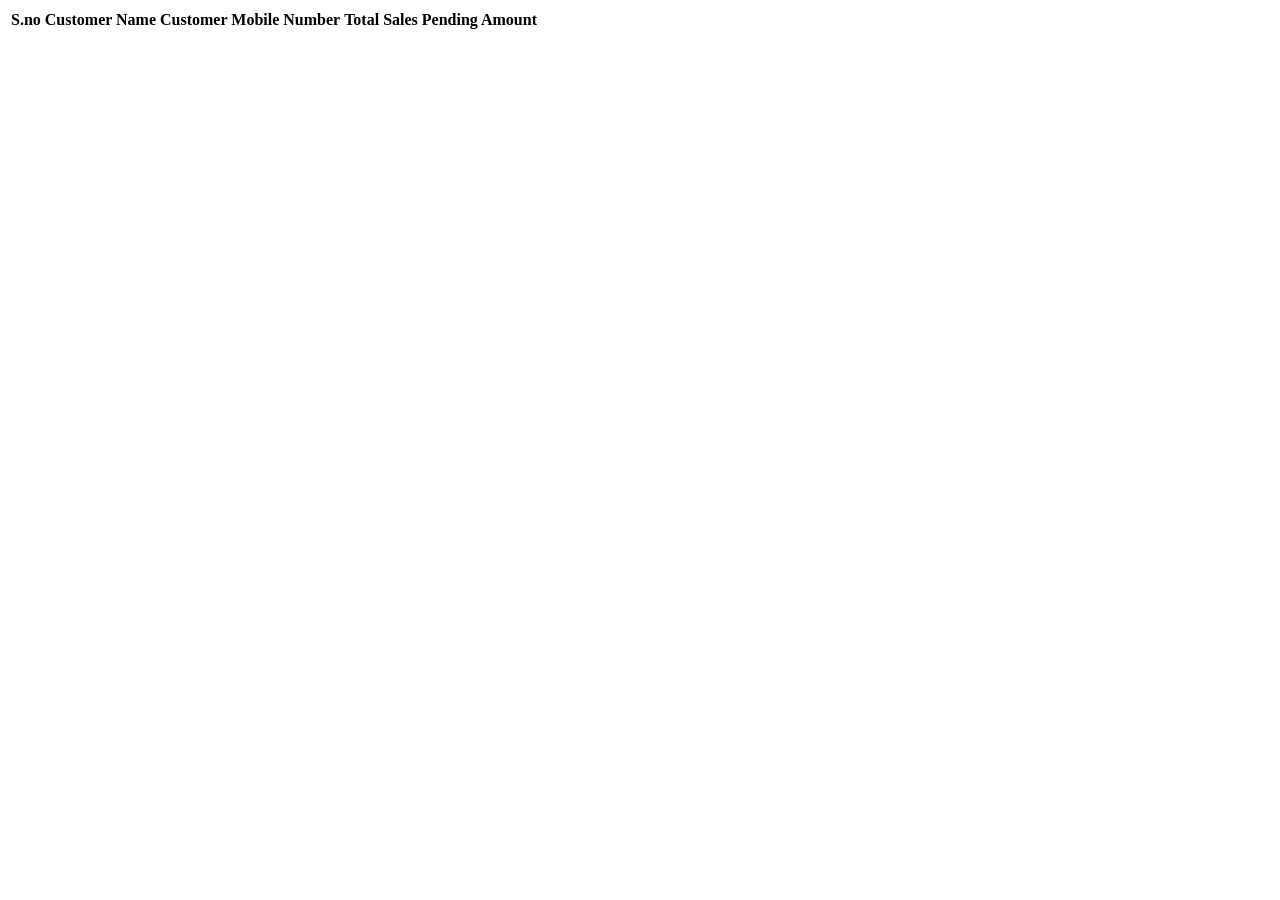
<file: src/main/resources/templates/Customer.html>
<!--expenses.html-->
<!DOCTYPE html>
<html lang="en" xmlns:th="http://www.thymeleaf.org">
<head>
    <meta charset="UTF-8">
    <meta name="viewport" content="width=device-width, initial-scale=1.0">
    <title>Customers</title>
    <link rel="stylesheet" th:href="@{/css/popup.css}">
</head>
<body>
<div class="salestable-container">
    <table class="salestable">
        <thead>
        <tr>
            <th>S.no</th>
            <th>Customer Name</th>
            <th>Customer Mobile Number</th>
            <th>Total Sales</th>
            <th>Pending Amount</th>
        </tr>
        </thead>
        <tbody>
        <tr th:each="customer, index : ${customers}">
            <td th:text="${index.index + 1}"></td>
            <td th:text="${customer.customerName}"></td>
            <td th:text="${customer.customerMobileNumber}"></td>
            <td th:text="${customer.customerTotalSales}"></td>
            <td th:text="${customer.moneyInPending}"></td>
        </tr>
        </tbody>
    </table>
</div>

</body>
</html>
</file>
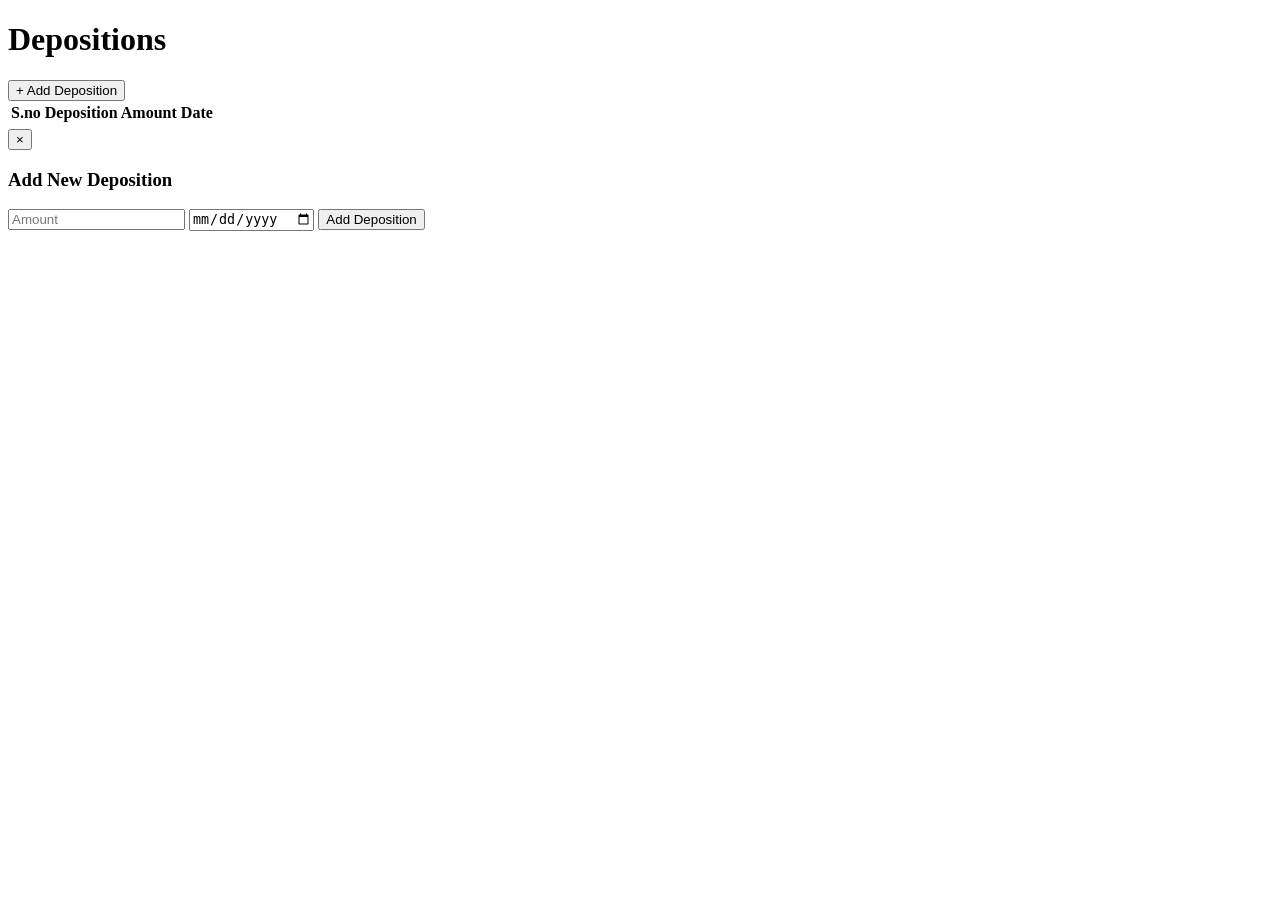
<file: src/main/resources/templates/deposition.html>
<!--expenses.html-->
<!DOCTYPE html>
<html lang="en" xmlns:th="http://www.thymeleaf.org">
<head>
  <meta charset="UTF-8">
  <meta name="viewport" content="width=device-width, initial-scale=1.0">
  <title>Depositions</title>
  <link rel="stylesheet" th:href="@{/css/popup.css}">
</head>
<body>
<div class="sectionheading">
  <h1>Depositions</h1>
  <button id="openModalBtn">+ Add Deposition</button>
</div>

<div class="salestable-container">
  <table class="salestable">
    <thead>
    <tr>
      <th>S.no</th>
      <th>Deposition Amount</th>
      <th>Date</th>
    </tr>
    </thead>
    <tbody>
    <tr th:each="deposit, index : ${deposits}">
      <td th:text="${index.index + 1}"></td>
      <td th:text="${deposit.depositionamount}"></td>
      <td th:text="${deposit.depositiondate}"></td>
    </tr>
    </tbody>
  </table>
</div>

<div class="modal" id="Modal">
  <button class="close-btn" id="closeModalBtn">&times;</button>
  <h3>Add New Deposition</h3>
  <form class="modalForm" th:action="@{/addDeposition}" method="post">
    <input type="number" name="depositionamount" placeholder="Amount" required>
    <input type="date" name="depositiondate" required>
    <button type="submit">Add Deposition</button>
  </form>
</div>
</body>
</html>
</file>
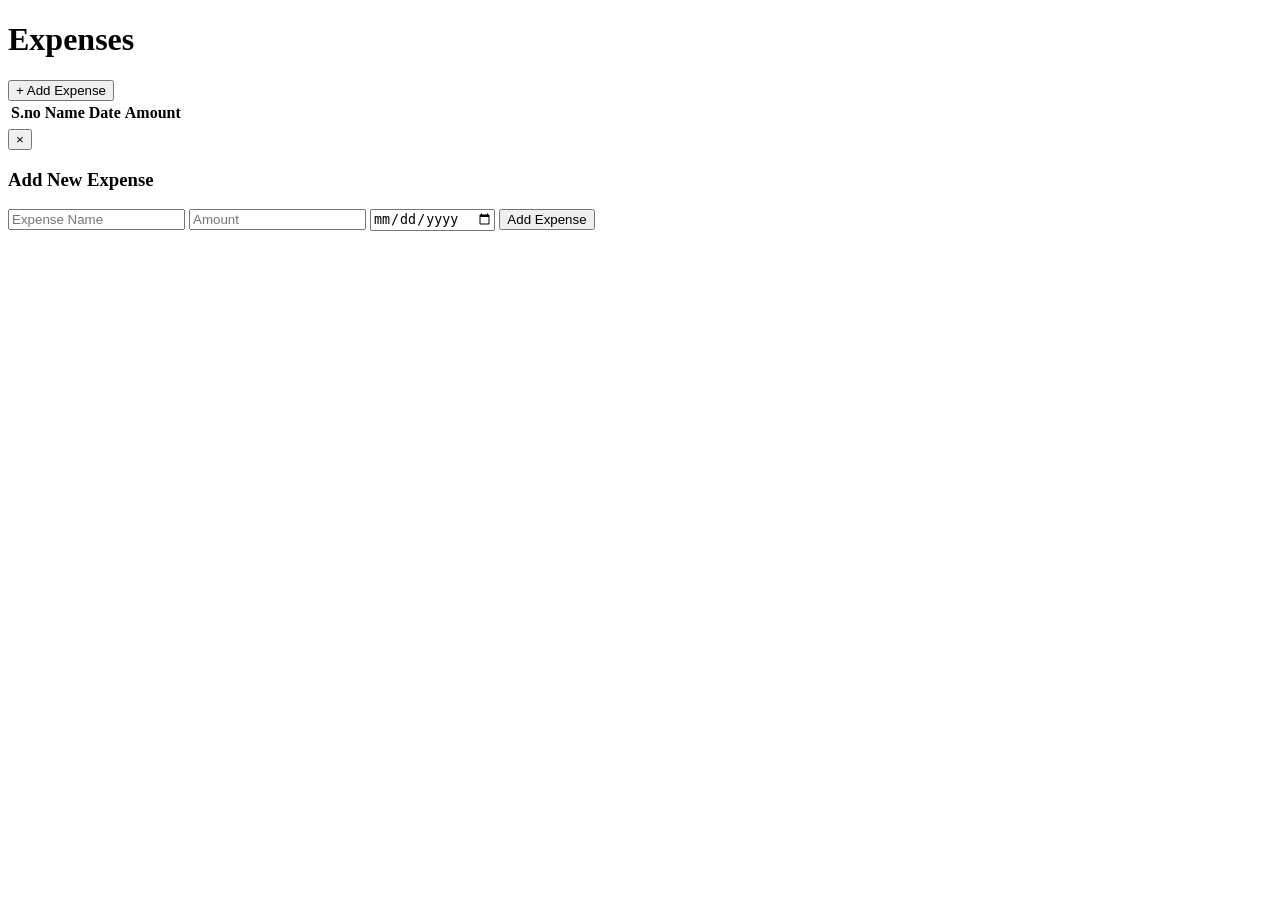
<file: src/main/resources/templates/expenses.html>
<!--expenses.html-->
<!DOCTYPE html>
<html lang="en" xmlns:th="http://www.thymeleaf.org">
<head>
    <meta charset="UTF-8">
    <meta name="viewport" content="width=device-width, initial-scale=1.0">
    <title>Expenses</title>
    <link rel="stylesheet" th:href="@{/css/popup.css}">
</head>
<body>
<div class="sectionheading">
    <h1>Expenses</h1>
    <button id="openModalBtn">+ Add Expense</button>
</div>

<div class="salestable-container">
    <table class="salestable">
        <thead>
        <tr>
            <th>S.no</th>
            <th>Name</th>
            <th>Date</th>
            <th>Amount</th>
        </tr>
        </thead>
        <tbody>
        <tr th:each="expense, index : ${expenses}">
            <td th:text="${index.index + 1}"></td>
            <td th:text="${expense.expensesname}"></td>
            <td th:text="${expense.createdAt}"></td>
            <td th:text="${expense.expenseamount}"></td>
        </tr>
        </tbody>
    </table>
</div>

<div class="modal" id="Modal">
    <button class="close-btn" id="closeModalBtn">&times;</button>
    <h3>Add New Expense</h3>
    <form class="modalForm" th:action="@{/addExpense}" method="post">
        <input type="text" name="expensesname" placeholder="Expense Name" required>
        <input type="number" name="expenseamount" placeholder="Amount" required>
        <input type="date" name="date" required>
        <button type="submit">Add Expense</button>
    </form>
</div>
</body>
</html>
</file>
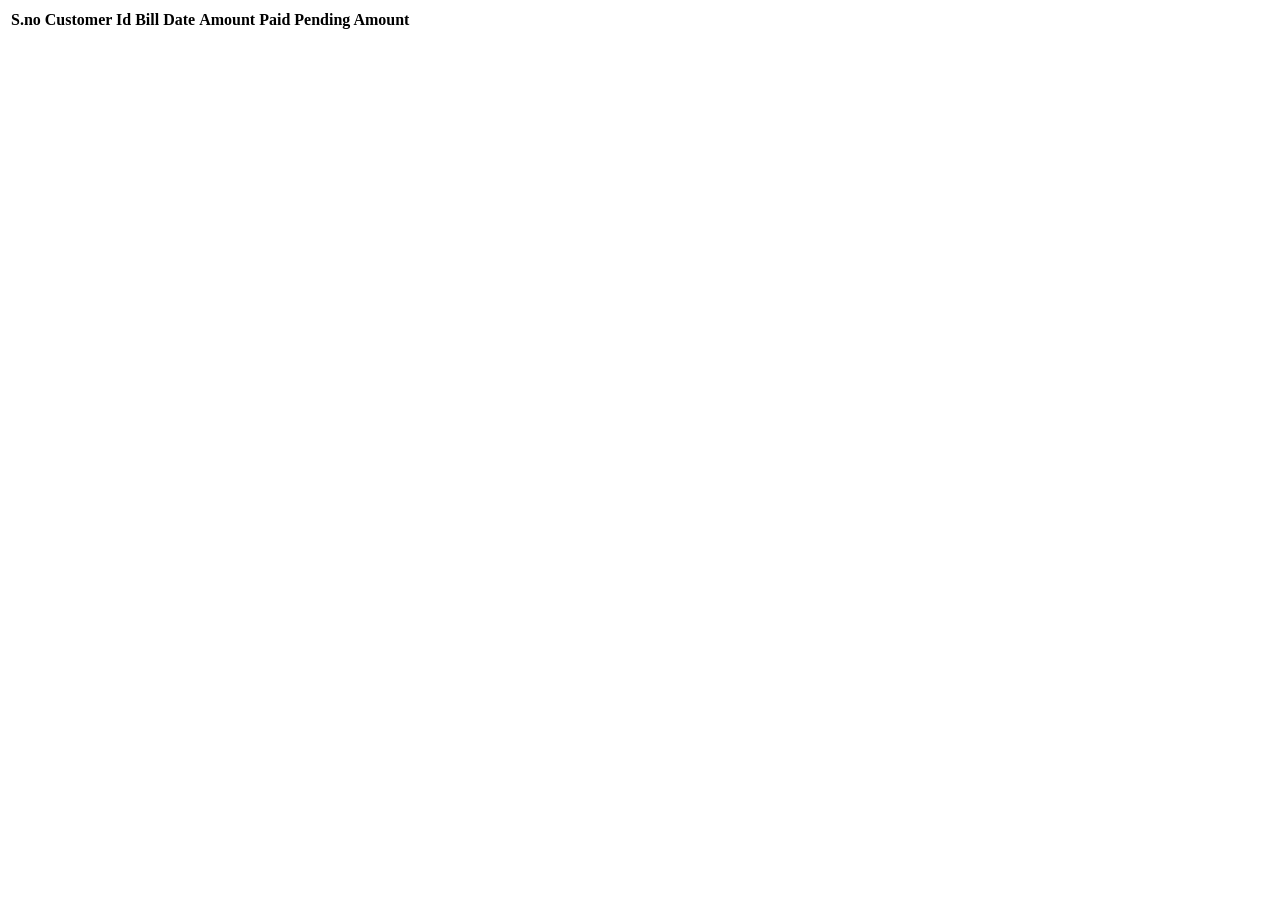
<file: src/main/resources/templates/sales.html>
<!--expenses.html-->
<!DOCTYPE html>
<html lang="en" xmlns:th="http://www.thymeleaf.org">
<head>
  <meta charset="UTF-8">
  <meta name="viewport" content="width=device-width, initial-scale=1.0">
  <title>Sales</title>
  <link rel="stylesheet" th:href="@{/css/popup.css}">
</head>
<body>
<div class="salestable-container">
  <table class="salestable">
    <thead>
    <tr>
      <th>S.no</th>
      <th>Customer Id</th>
      <th>Bill Date</th>
      <th>Amount Paid</th>
      <th>Pending Amount</th>
    </tr>
    </thead>
    <tbody>
    <tr th:each="sale, index : ${sales}">
      <td th:text="${index.index + 1}"></td>
      <td th:text="${sale.customer}"></td>
      <td th:text="${sale.billDate}"></td>
      <td th:text="${sale.amountPaid}"></td>
      <td th:text="${sale.amountPending}"></td>
    </tr>
    </tbody>
  </table>
</div>

</body>
</html>
</file>
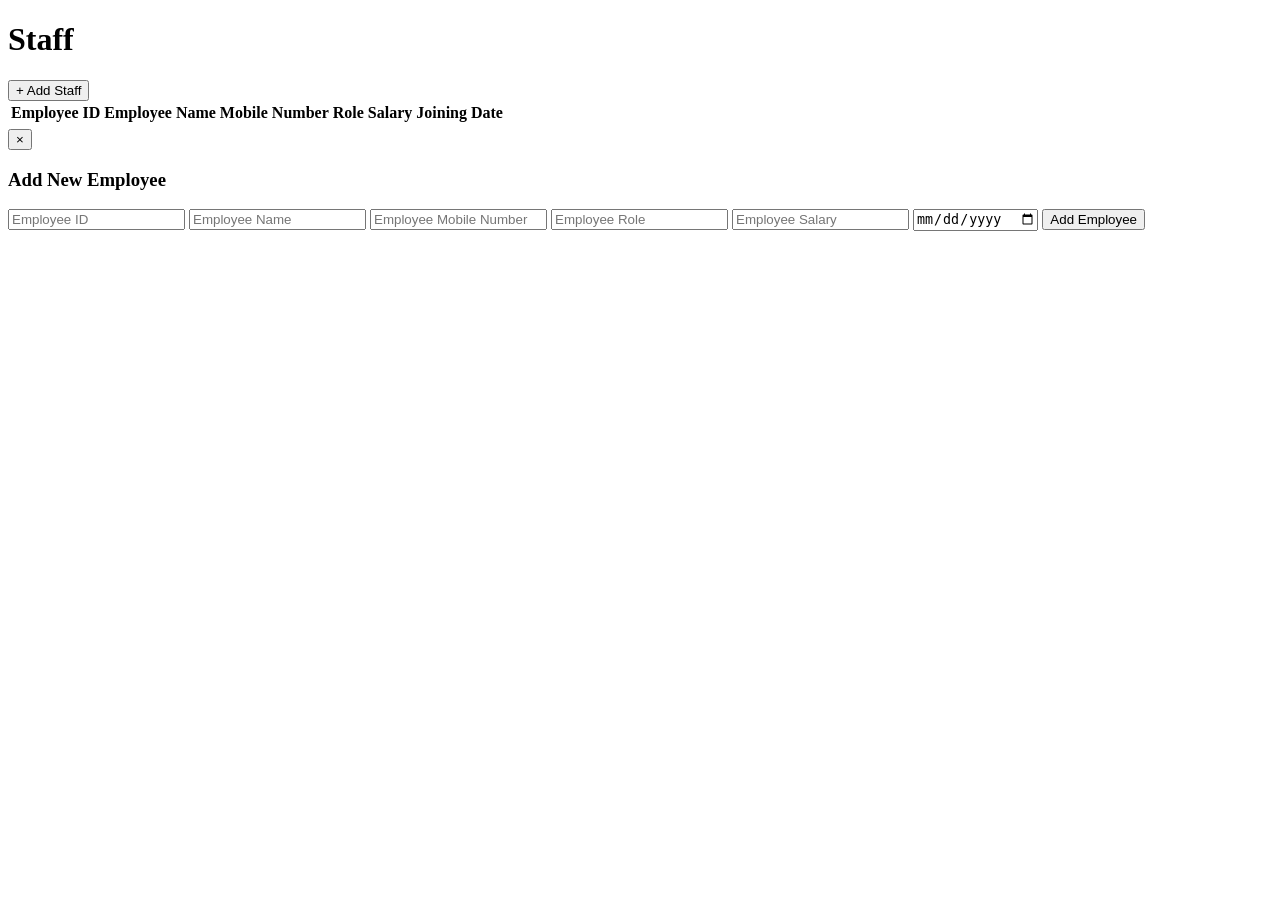
<file: src/main/resources/templates/staff.html>
<!DOCTYPE html>
<html lang="en" xmlns:th="http://www.thymeleaf.org">
<head>
  <meta charset="UTF-8">
  <meta name="viewport" content="width=device-width, initial-scale=1.0">
  <title>Staff Management</title>
  <link rel="stylesheet" th:href="@{/css/popup.css}">
</head>
<body>
<div class="sectionheading">
  <h1>Staff</h1>
  <button id="openModalBtn">+ Add Staff</button>
</div>

<div class="salestable-container">
  <table class="salestable">
    <thead>
    <tr>
      <th>Employee ID</th>
      <th>Employee Name</th>
      <th>Mobile Number</th>
      <th>Role</th>
      <th>Salary</th>
      <th>Joining Date</th>
    </tr>
    </thead>
    <tbody>
    <tr th:each="employee : ${employees}">
      <td th:text="${employee.staffid}"></td>
      <td th:text="${employee.employeename}"></td>
      <td th:text="${employee.employeemobilenumber}"></td>
      <td th:text="${employee.employeerole}"></td>
      <td th:text="${employee.employeesalary}"></td>
      <td th:text="${employee.employeejoiningdate}"></td>
    </tr>
    </tbody>
  </table>
</div>

<div class="modal" id="Modal">
  <button class="close-btn" id="closeModalBtn">&times;</button>
  <h3>Add New Employee</h3>
  <form class="modalForm" th:action="@{/addStaff}" method="post">
    <input type="text" name="staffid" placeholder="Employee ID" required>
    <input type="text" name="employeename" placeholder="Employee Name" required>
    <input type="text" name="employeemobilenumber" placeholder="Employee Mobile Number" required>
    <input type="text" name="employeerole" placeholder="Employee Role" required>
    <input type="number" name="employeesalary" placeholder="Employee Salary" required>
    <input type="date" name="employeejoiningdate" required>
    <button type="submit">Add Employee</button>
  </form>
</div>

</body>
</html>
</file>
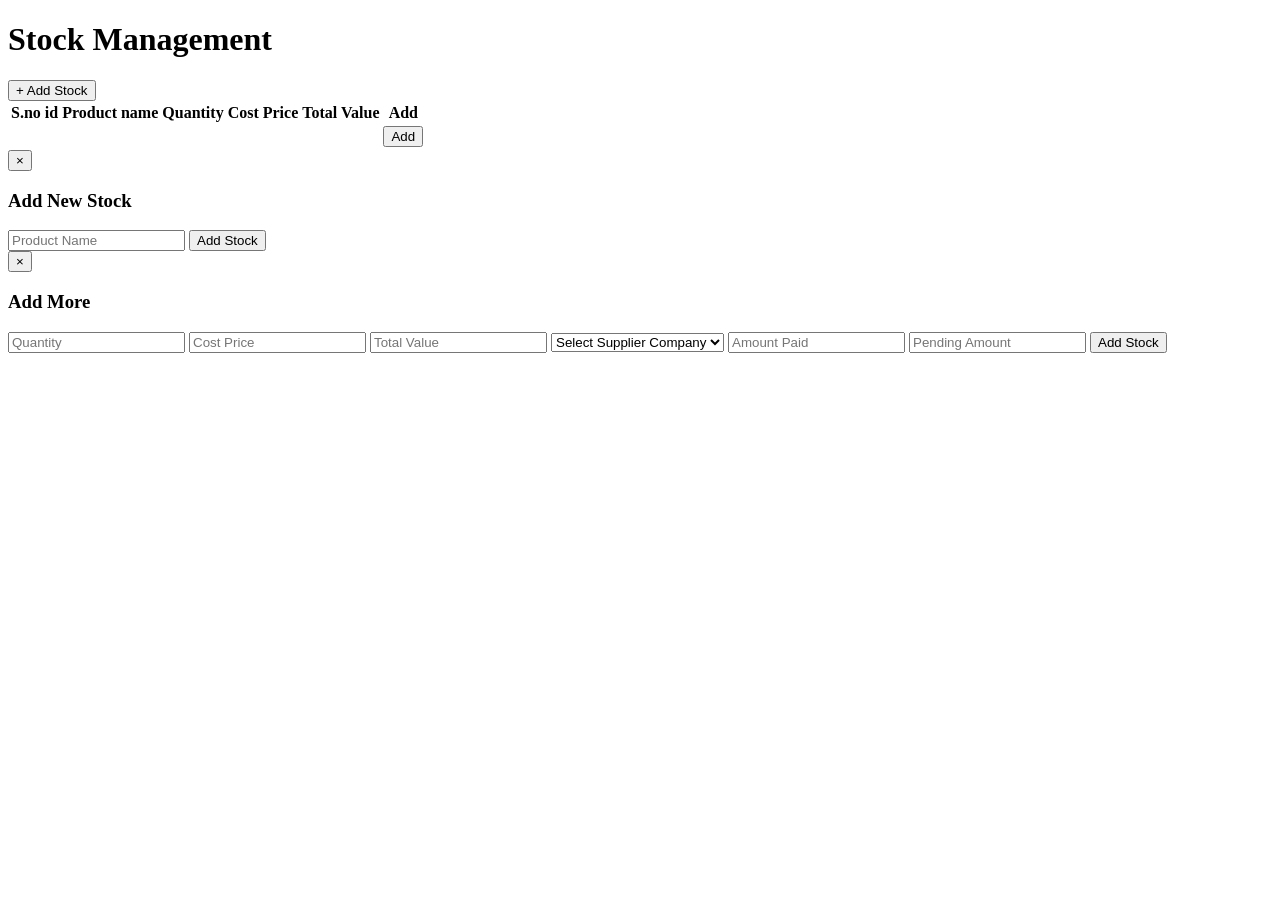
<file: src/main/resources/templates/stock.html>
<!DOCTYPE html>
<html lang="en" xmlns:th="http://www.thymeleaf.org">
<head>
  <meta charset="UTF-8">
  <meta name="viewport" content="width=device-width, initial-scale=1.0">
  <title>Stock</title>
  <link rel="stylesheet" th:href="@{/css/popup.css}">
</head>
<body>
<div class="sectionheading">
  <h1>Stock Management</h1>
  <button id="openModalBtn">+ Add Stock</button>
</div>

<div class="salestable-container">
  <table class="salestable">
    <thead>
    <tr>
      <th>S.no</th>
      <th>id</th>
      <th>Product name</th>
      <th>Quantity</th>
      <th>Cost Price</th>
      <th>Total Value</th>
      <th>Add</th>
    </tr>
    </thead>
    <tbody>
    <tr th:each="stock, index : ${stock}">
      <td th:text="${index.index + 1}"></td>
      <td th:text="${stock.stockid}"></td>
      <td th:text="${stock.productname}"></td>
      <td th:text="${stock.stockquantity}"></td>
      <td th:text="${stock.costprice}"></td>
      <td th:text="${stock.totalvalue}"></td>
      <td>
        <button class="add-stock-btn">Add</button>
      </td>
    </tr>
    </tbody>
  </table>
</div>

<div class="modal" id="Modal">
  <button class="close-btn" id="closeModalBtn">&times;</button>
  <h3>Add New Stock</h3>
  <form class="modalForm" th:action="@{/addstock}" method="post">
    <input type="text" name="productname" placeholder="Product Name" required>
    <button type="submit">Add Stock</button>
  </form>
</div>

<div class="modal" id="addModal">
  <button class="close-btn" id="closeaddStock">&times;</button>
  <h3>Add More</h3>
  <form class="modalForm" th:action="@{/addmorestock}" method="post">
    <input type="hidden" name="stockid" value="">
    <input type="text" name="stockquantity" placeholder="Quantity" required>
    <input type="text" name="costprice" placeholder="Cost Price" required>
    <input type="text" name="totalvalue" placeholder="Total Value" readonly>
    <select name="supplierid" required>
      <option value="">Select Supplier Company</option>
      <option th:each="supplier : ${suppliers}" th:value="${supplier.supplierid}" th:text="${supplier.suppliercompanyname}"></option>
    </select>
    <input type="number" name="moneypaidtosupplier" placeholder="Amount Paid" required>
    <input type="number" name="moneypendingtosupplier" placeholder="Pending Amount" readonly>
    <button type="submit">Add Stock</button>
  </form>
</div>

<script th:src="@{/js/stock-management.js}"></script>
</body>
</html>
</file>
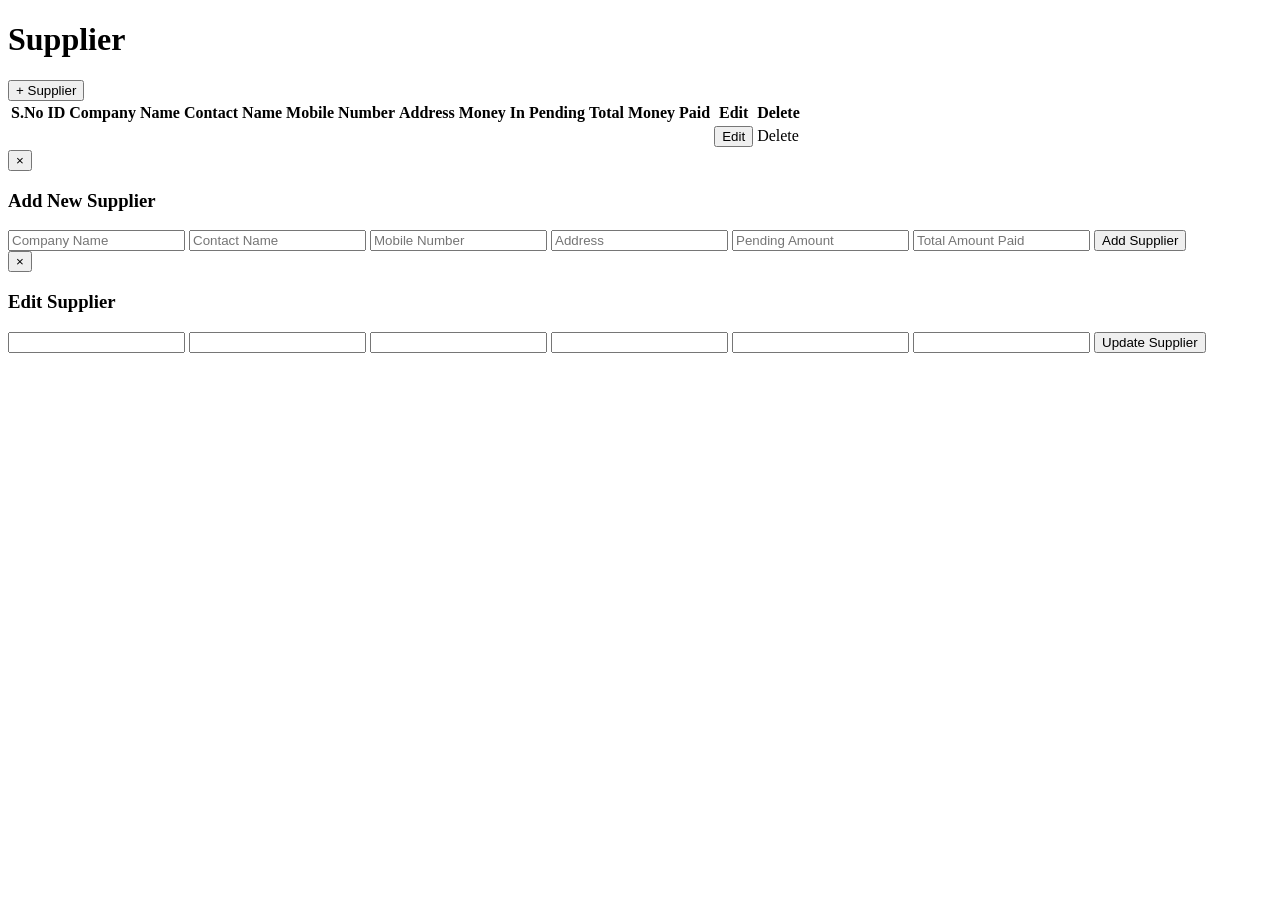
<file: src/main/resources/templates/supplier.html>
<!DOCTYPE html>
<html lang="en" xmlns:th="http://www.thymeleaf.org">
<head>
    <meta charset="UTF-8">
    <meta name="viewport" content="width=device-width, initial-scale=1.0">
    <title>Supplier</title>
    <link rel="stylesheet" th:href="@{/css/popup.css}">
</head>
<body>
<div class="sectionheading">
    <h1>Supplier</h1>
    <button id="openModalBtn">+ Supplier</button>
</div>

<div class="salestable-container">
    <table class="salestable">
        <thead>
        <tr>
            <th>S.No</th>
            <th>ID</th>
            <th>Company Name</th>
            <th>Contact Name</th>
            <th>Mobile Number</th>
            <th>Address</th>
            <th>Money In Pending</th>
            <th>Total Money Paid</th>
            <th>Edit</th>
            <th>Delete</th>
        </tr>
        </thead>
        <tbody>
        <tr th:each="supplier, index : ${supplierdetails}">
            <td th:text="${index.index + 1}"></td>
            <td th:text="${supplier.supplierid}"></td>
            <td th:text="${supplier.suppliercompanyname}"></td>
            <td th:text="${supplier.suppliercontactname}"></td>
            <td th:text="${supplier.suppliermobilenumber}"></td>
            <td th:text="${supplier.supplieraddress}"></td>
            <td th:text="${supplier.supplierpendingamount}"></td>
            <td th:text="${supplier.suppliertotalamountpaid}"></td>
            <td>
                <button class="edit-btn"
                        th:attr="data-id=${supplier.supplierid},
                    data-company=${supplier.suppliercompanyname},
                    data-contact=${supplier.suppliercontactname},
                    data-mobile=${supplier.suppliermobilenumber},
                    data-address=${supplier.supplieraddress},
                    data-pending=${supplier.supplierpendingamount},
                    data-paid=${supplier.suppliertotalamountpaid}">Edit</button>
            </td>

            <td>
                <a th:href="@{'/delete-supplier/' + ${supplier.supplierid}}">Delete</a>
            </td>
        </tr>
        </tbody>
    </table>
</div>

<!-- Add Supplier Modal -->
<div class="modal" id="Modal">
    <div class="modal-content">
        <button class="close-btn" id="closeModalBtn">&times;</button>
        <h3>Add New Supplier</h3>
        <form class="modalForm" th:action="@{/addsupplier}" method="post">
            <input type="text" name="suppliercompanyname" placeholder="Company Name" required>
            <input type="text" name="suppliercontactname" placeholder="Contact Name" required>
            <input type="text" name="suppliermobilenumber" placeholder="Mobile Number" required>
            <input type="text" name="supplieraddress" placeholder="Address" required>
            <input type="number" name="supplierpendingamount" placeholder="Pending Amount" required>
            <input type="number" name="suppliertotalamountpaid" placeholder="Total Amount Paid" required>
            <button type="submit">Add Supplier</button>
        </form>
    </div>
</div>


<div class="modal" id="suppliereditModal">
    <div class="modal-content">
        <button class="close-btn" id="closeSupplierModalBtn">&times;</button>
        <h3>Edit Supplier</h3>
        <form class="modalForm" th:action="@{/updatesupplier}" method="post">
            <input type="hidden" name="supplierid" id="edit_id">
            <input type="text" name="suppliercompanyname" id="edit_company" required>
            <input type="text" name="suppliercontactname" id="edit_contact" required>
            <input type="text" name="suppliermobilenumber" id="edit_mobile" required>
            <input type="text" name="supplieraddress" id="edit_address" required>
            <input type="number" name="supplierpendingamount" id="edit_pending" required>
            <input type="number" name="suppliertotalamountpaid" id="edit_paid" required>
            <button type="submit">Update Supplier</button>
        </form>
    </div>
</div>

<script>
    // Replace the entire script section in supplier.html with this
document.addEventListener("DOMContentLoaded", function () {
    const addModal = document.getElementById("Modal");
    const openAddBtn = document.getElementById("openModalBtn");
    const closeAddBtn = document.getElementById("closeModalBtn");

    const editModal = document.getElementById("suppliereditModal");
    const closeEditBtn = document.getElementById("closeSupplierModalBtn");

    openAddBtn.onclick = () => addModal.style.display = "block";
    closeAddBtn.onclick = () => addModal.style.display = "none";

    closeEditBtn.onclick = () => editModal.style.display = "none";

    window.onclick = function (event) {
        if (event.target === addModal) addModal.style.display = "none";
        if (event.target === editModal) editModal.style.display = "none";
    };

    document.querySelectorAll(".edit-btn").forEach(btn => {
        btn.addEventListener("click", function() {
            console.log("Edit button clicked");

            // Get data attributes directly from the button element
            const id = this.getAttribute("data-id");
            const company = this.getAttribute("data-company");
            const contact = this.getAttribute("data-contact");
            const mobile = this.getAttribute("data-mobile");
            const address = this.getAttribute("data-address");
            const pending = this.getAttribute("data-pending");
            const paid = this.getAttribute("data-paid");

            console.log("Loading supplier data:", id, company, contact);

            // Set form fields
            document.getElementById("edit_id").value = id;
            document.getElementById("edit_company").value = company;
            document.getElementById("edit_contact").value = contact;
            document.getElementById("edit_mobile").value = mobile;
            document.getElementById("edit_address").value = address;
            document.getElementById("edit_pending").value = pending;
            document.getElementById("edit_paid").value = paid;

            // Show the modal
            editModal.style.display = "block";
        });
    });
});
</script>

</body>
</html>
</file>
